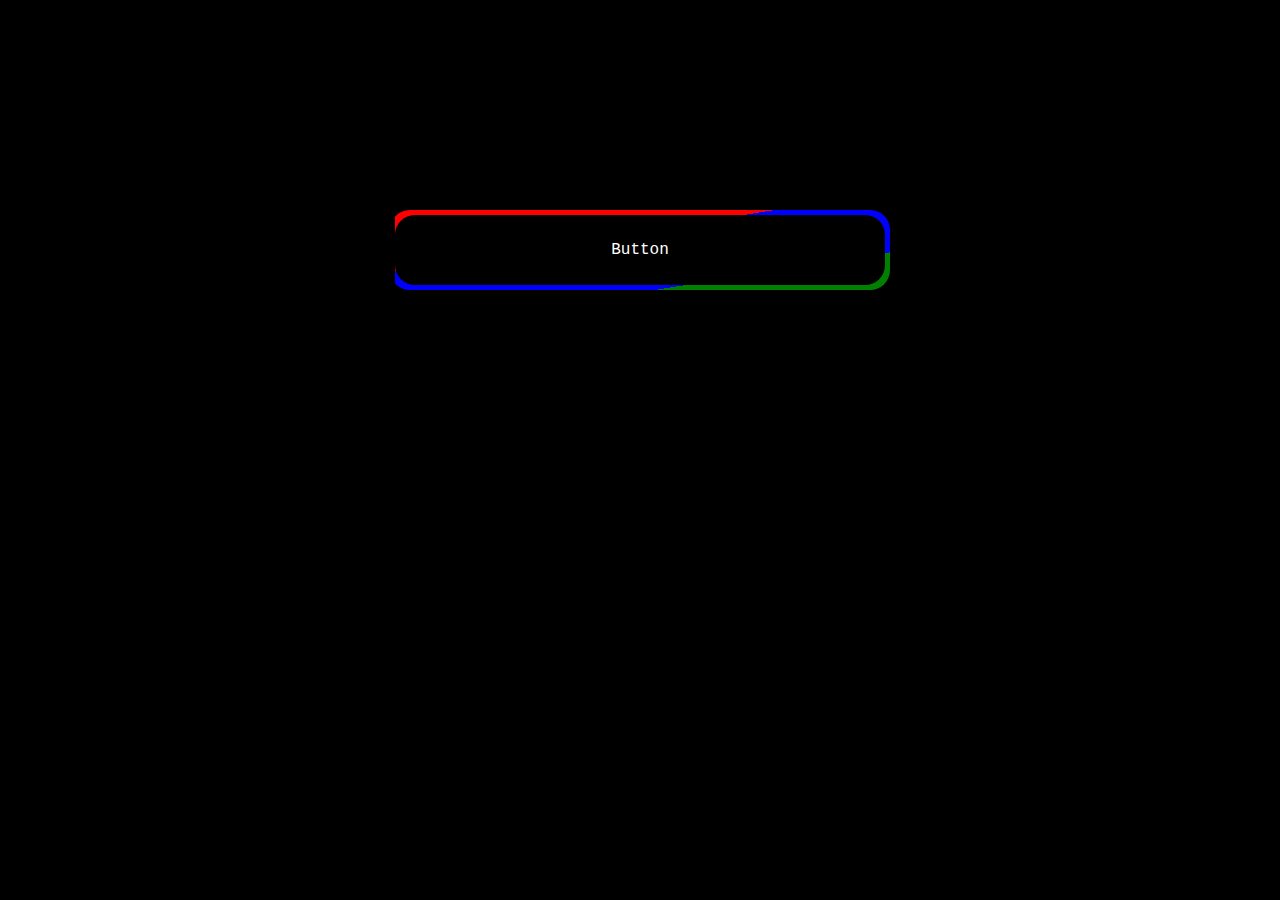
<file: border/index.html>
<!DOCTYPE html>
<html lang="en">
<head>
    <meta charset="UTF-8">
    <meta name="viewport" content="width=device-width, initial-scale=1.0">
    <title>Document</title>
    <link rel="stylesheet" href="styles.css">
</head>
<body>
    <div class="container">
        <div class="button-container">
            <div class="background-border"></div>
            <div class="button" id="buttom-ref">Button</div>
        </div>
    </div>
    <script>
        let button = document.getElementById('buttom-ref')

        button.addEventListener('click',()=>{
            button.classList.toggle('red')
            alert('Erro')
        })
    </script>
</body>
</html>
</file>
<file: border/styles.css>
*{
    padding: 0;
    margin:0;
    box-sizing: border-box;
}

body{
    background:black
}

.container{
    width: 90%;
    height: 500px;
    margin: 0 auto;
    display: grid;
    place-items: center;
}

.button-container{
    background:black;
    width: 500px;
    height: 80px;
    border-radius: 20px;
    padding: 5px;
    position:relative;
    overflow:hidden;
}

.button{
    position:relative;
    width: 100%;
    height: 100%;
    border-radius: 20px;
    color: white;
    display: grid;
    place-items: center;
    font-family: 'Courier New', Courier, monospace;
    z-index: 2;
    background-color: black;
    transition:all .4s;
}

.background-border{
    position: absolute;
    top:0;
    width: 500%;
    height: 500%;
    
    background: repeating-linear-gradient(to right bottom, red 0, red 60px, blue 60px, blue 120px, green 120px, green 180px, yellow 180px, yellow 240px);
    animation: animationBackground 1s infinite linear;
}

@keyframes animationBackground {
    from{
        right: 0;
    }
    to{
        right: -300%;
    }
}

.red{
    background:gray;
}
</file>
